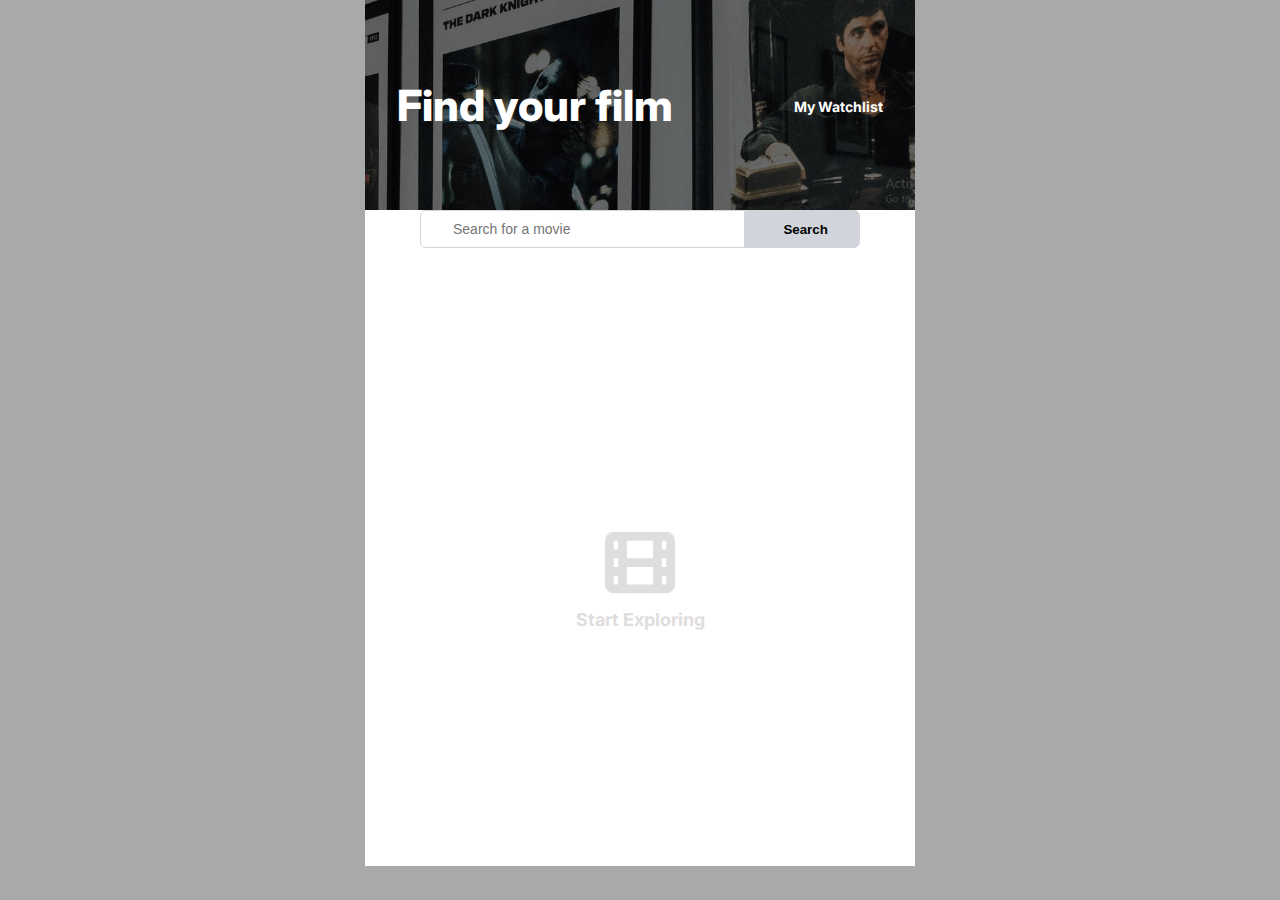
<file: index.html>
<!DOCTYPE html>
<html lang="en">
  <head>
    <meta charset="UTF-8" />
    <meta name="viewport" content="width=device-width, initial-scale=1.0" />

    <link href="style.css" rel="stylesheet" />
    <!-- Google Font -->
    <link rel="preconnect" href="https://fonts.googleapis.com" />
    <link rel="preconnect" href="https://fonts.gstatic.com" crossorigin />
    <link
      href="https://fonts.googleapis.com/css2?family=Inter:wght@400;800&display=swap"
      rel="stylesheet"
    />
    <!-- Font Awesome -->
    <link
      rel="stylesheet"
      href="https://cdnjs.cloudflare.com/ajax/libs/font-awesome/6.4.2/css/all.min.css"
      integrity="sha512-z3gLpd7yknf1YoNbCzqRKc4qyor8gaKU1qmn+CShxbuBusANI9QpRohGBreCFkKxLhei6S9CQXFEbbKuqLg0DA=="
      crossorigin="anonymous"
      referrerpolicy="no-referrer"
    />

    <!-- Favicon -->
    <link rel="apple-touch-icon" sizes="180x180" href="/apple-touch-icon.png" />
    <link rel="icon" type="image/png" sizes="32x32" href="/favicon-32x32.png" />
    <link rel="icon" type="image/png" sizes="16x16" href="/favicon-16x16.png" />
    <link rel="manifest" href="/site.webmanifest" />
    <!-- title -->
    <title>Movie Search App</title>
  </head>
  <body>
    <header>
      <div class="container">
        <h1>Find your film</h1>
        <h3>
          <a href="watchlist.html" class="watchlist-link">My Watchlist</a>
        </h3>
      </div>
    </header>
    <section class="section-one">
      <div class="input-container">
        <i class="fa-brands fa-searchengin icon"></i>
        <input
          type="text"
          class="input"
          placeholder="Search for a movie"
          id="input"
        />

        <button class="submitBtn" id="searchBtn">Search</button>
      </div>
    </section>
    <section class="section-two">
      <div class="section-two-container" id="section-two-container">
        <div class="exploring-container" id="exploring">
          <img src="images/Icon.png" class="icon-img" />
          <h4 class="exploring-text">Start Exploring</h4>
        </div>
        <!-- HERE CODE COMES -->
        <!-- <div class="movie-info-container">
          <div class="movie-img-cont">
            <img src="images/maze_runner.jpg" class="movie-img" />
          </div>
          <div class="movie-info-box">
            <div class="child-one">
              <h4>Blade Runner 2049</h4>
              <img src="images/StarIcon.png" class="star-icon" />
              <h6>8.0</h6>
            </div>
            <div class="child-two">
              <p>117 min</p>
              <p>Action, Drama, Sci-fi</p>
              <div class="add-icon-container">
                <img src="images/plusicon.png" />
                <p>Watchlist</p>
              </div>
            </div>
            <div class="child-three">
              <p>
                A blade runner must pursue and terminate four replicants who
                stole a ship in space, and have returned to Earth to find their
                creator.
              </p>
            </div>
          </div>
        </div> -->
      </div>
    </section>
    <script src="index.js" type="module"></script>
  </body>
</html>
</file>
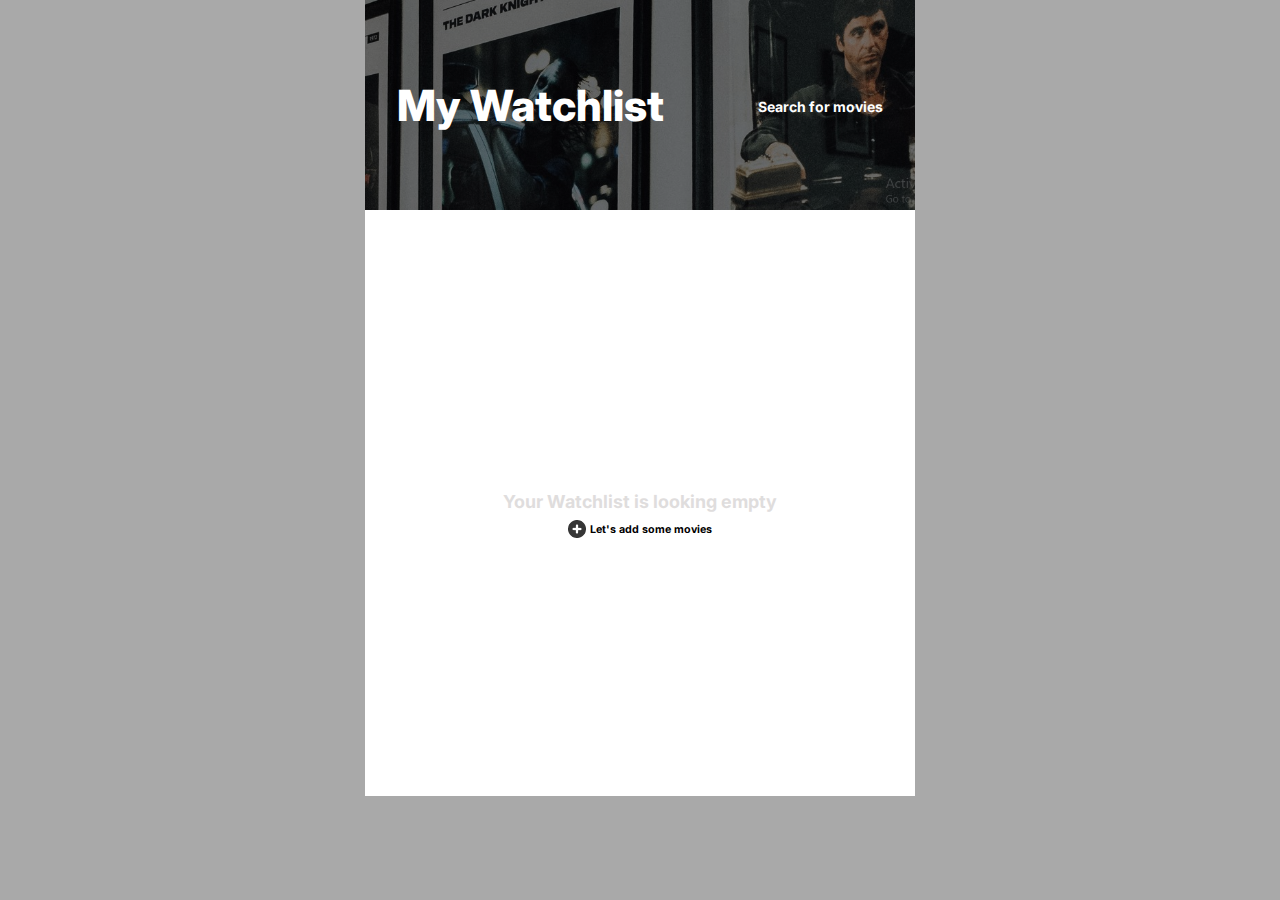
<file: watchlist.html>
<!DOCTYPE html>
<html lang="en">
  <head>
    <meta charset="UTF-8" />
    <meta name="viewport" content="width=device-width, initial-scale=1.0" />
    <link href="style.css" rel="stylesheet" />


    <!-- Google Font -->
    <link rel="preconnect" href="https://fonts.googleapis.com" />
    <link rel="preconnect" href="https://fonts.gstatic.com" crossorigin />
    <link
      href="https://fonts.googleapis.com/css2?family=Inter:wght@400;800&display=swap"
      rel="stylesheet"
    />
    <!-- Font Awesome -->
    <link
      rel="stylesheet"
      href="https://cdnjs.cloudflare.com/ajax/libs/font-awesome/6.4.2/css/all.min.css"
      integrity="sha512-z3gLpd7yknf1YoNbCzqRKc4qyor8gaKU1qmn+CShxbuBusANI9QpRohGBreCFkKxLhei6S9CQXFEbbKuqLg0DA=="
      crossorigin="anonymous"
      referrerpolicy="no-referrer"
    />
    <!-- title -->
    <title>Movie Search App</title>
  </head>
  <body>
    <header class="watchlist-header">
      <div class="container container-second-page">
        <h1 class="container-second-page-heading">My Watchlist</h1>
        <h3><a href="index.html" class="watchlist-link container-second-page-link">Search for movies</a></h3>
      </div>
    </header>
    </section>
    <section class="section-two">
      <div class="section-two-container section-two-parent" id="section-two-container">
        <!--  -->
      </div>  
    </section>
    <section class="section-three" id="section-three">
      <button id="deleteBtn"><i class="fas fa-trash delete-icon"></i>Delete All</button>
  </section>
  
    <script src="watchlist.js" type="module"></script>
  </body>
</html>
</file>
<file: style.css>
* {
  padding: 0;
  margin: 0;
  box-sizing: border-box;
}

body {
  background-color: darkgray;
  font-family: "Inter", sans-serif;
  height: 100vh;
}

/* header */

.container {
  /* position: relative; */
  background-image: linear-gradient(rgba(0, 0, 0, 0.5), rgba(0, 0, 0, 0.5)),
    url("images/last.jpg");
  background-size: cover;
  background-position: center;
  background-repeat: no-repeat;
  display: flex;
  align-items: center;
  justify-content: space-between;
  width: 550px;
  min-height: 210px;
  margin: 0 auto;
}

.container h1 {
  font-weight: 800;
  font-size: 2.68rem;
  margin-left: 2rem;
}

.watchlist-link {
  font-weight: 700;
  font-size: 0.875rem;
  text-decoration: none;
  margin-right: 2rem;
}
.watchlist-link:hover {
  color: red;
}

.container h1,
.watchlist-link {
  color: white;
}

/* Search input */

.section-one {
  background-color: white;
  margin: 0 auto;
  width: 550px;
}

.input-container {
  display: flex;
  justify-content: center;
  position: relative;

  padding-bottom: 3rem;
}

.input {
  width: 342px;
  height: 38px;
  padding: 0.56rem 0.81rem 0.56rem 0.81rem;
  border-radius: 0.375rem 0 0 0.375rem;
  border: 1px;
  border: 1px solid rgba(209, 213, 219, 1);
  padding-left: 2rem;

  font-size: 0.875rem;
  font-weight: 500;
  line-height: 1.25rem;
  letter-spacing: 0em;
  text-align: left;
  color: rgba(107, 114, 128, 1);
}
.submitBtn {
  width: 120px;
  height: 38px;
  padding: 0.56rem 0.68rem 0.56rem 1.06rem;
  border-radius: 0px 0.375rem 0.375rem 0px;
  border: 1px;
  background: linear-gradient(0deg, #d1d5db, #d1d5db),
    linear-gradient(0deg, #f9fafb, #f9fafb);
  border: 1px solid rgba(209, 213, 219, 1);
  cursor: pointer;
  font-weight: 600;
}

.input:focus {
  outline: none;
}
/* section-two */

.section-two-container {
  width: 550px;
  margin: 0 auto;
  min-height: 570px;
  background-color: white;
}
.icon {
  position: absolute;
  top: 12px;
  left: 10px;
  font-size: 1rem;

  color: rgba(156, 163, 175, 1);
}
.exploring-text {
  font-family: Inter;
  font-size: 1.125rem;
  font-weight: 700;
  line-height: 20px;
  letter-spacing: 0em;
  text-align: center;
  color: rgba(223, 221, 221, 1);
  margin-top: 1rem;
}
/* Second page styles */
.add-movie-container {
  display: flex;
  justify-content: center;
  align-items: center;
  gap: 0.3rem;
  padding: 0.5rem;
}

.exploring-container,
.watchlist-container {
  display: flex;
  flex-direction: column;
  align-items: center;
  justify-content: center;
  width: 550px;
  min-height: 570px;
}

.movie-info-container {
  width: 462px;
  min-height: 147px;
  border-radius: 2.3px;

  /* border: 2px solid green; */
  margin: 0 auto;
  margin-bottom: 1rem;
  display: flex;
  gap: 1rem;
}

.movie-img-cont {
  /* background-color: greenyellow; */
  min-height: 150px;
  width: 99px;
}
.movie-img-cont > img {
  min-height: 150px;
  width: 99px;
}

.movie-info-box {
  background-color: white;
}

.child-one > *,
.child-two > *,
.child-three {
  margin-left: 0.5rem;
  margin-top: 0.3rem;
  margin-bottom: 0.7rem;
}

.child-three {
  /* background-color: blue; */

  font-family: Inter;
  font-size: 0.875rem;
  font-weight: 400;
  line-height: 20px;
  letter-spacing: 0em;
  text-align: left;
  color: rgba(107, 114, 128, 1);
}

.child-one,
.child-two,
.add-icon-container,
.subtract-icon-container {
  display: flex;
  align-items: center;
}

.child-two > * {
  font-size: 0.75rem;
}

.add-icon-container > *,
.subtract-icon-container > * {
  margin-left: 0.2rem;
  gap: 1rem;
}
.watch,
.delete {
  font-size: 1.2rem;
}
.watch:hover {
  color: blue;
}

.delete:hover {
  color: red;
}

.section-two-parent {
  padding-top: 1rem;
}

.section-three {
  background-color: white;
  padding: 1rem;
  width: 550px;
  margin: 0 auto;
  display: flex;

  align-items: center;
  justify-content: center;
  gap: 1rem;
  display: none;
}

.section-three > * {
  padding: 0.5rem 1rem;
  border-radius: 0.5rem;
  border: none;
}

.section-three > *:hover {
  color: red;
  border: 1px solid red;
}

.input-container {
  width: 80%;
  margin: 0 auto;
}

@media (max-width: 500px) {
  .container h1,
  .container-second-page-heading {
    font-weight: 800;
    font-size: 2rem;
    margin-left: 2rem;
  }

  .watchlist-link,
  .container-second-page-link {
    font-weight: 700;
    font-size: 0.8rem;
    text-decoration: none;
    margin-right: 2rem;
  }
}
</file>
